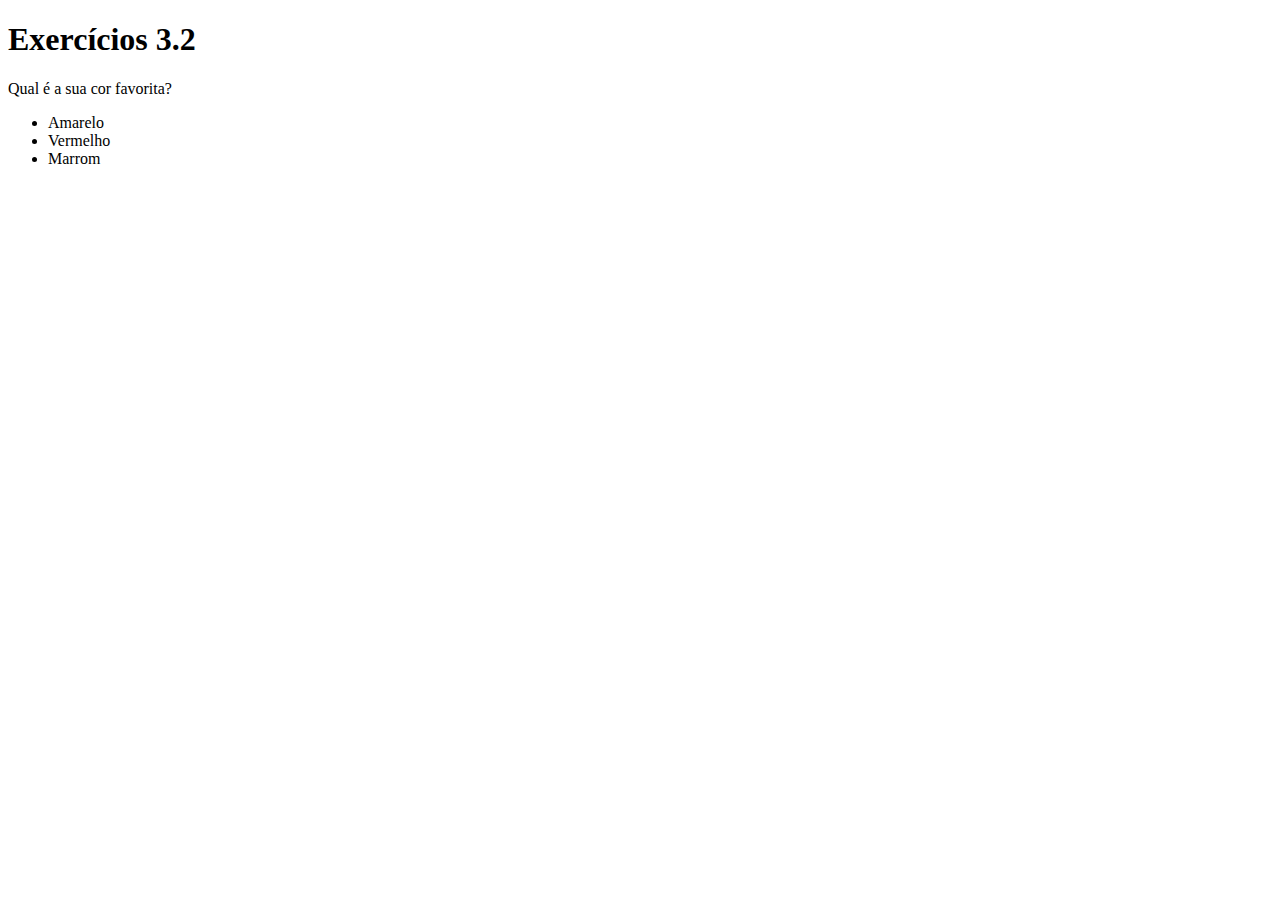
<file: fundamentos/bloco-3-introducao-a-html-e-css/dia-1-html-css-estruturas-de-pagina/index.html>
<!DOCTYPE html>
<!-- saved from url=(0032)http://127.0.0.1:5500/index.html -->
<html lang="pt-br"><head><meta http-equiv="Content-Type" content="text/html; charset=UTF-8">
    
    <title>HTML</title>
    
    <style>
/*         
    h1{
            font-size: 65px;
            color: orange;       
            font-family: sans-serif;
            line-height: 80px;
            text-align: center;
        }
        
        .list-style {
            background-color: blue;
            font-style: oblique;
        }


            p{
                 font-weight: 600;
                 font-size: 3em;            
                }
    
        body{
        font-size: 16px;
        background-color: blueviolet
    }

    
    ul{
        text-decoration: underline;
        font-style: italic;
    }
        #am {
            background-color: yellow;
        }

        #ver {
            background-color: red;
        }

        #mar {
            background-color: brown;
        } */
    </style>
  

</head>
  <body>
    <h1>Exercícios 3.2</h1>
    <p class="list-style">Qual é a sua cor favorita?</p>
    <ul class="list-style">
      <li id="am">Amarelo</li>
      <li id="ver">Vermelho</li>
      <li id="mar">Marrom</li>
    </ul>
  <!-- Code injected by live-server -->
<script type="text/javascript">
	// <![CDATA[  <-- For SVG support
	if ('WebSocket' in window) {
		(function () {
			function refreshCSS() {
				var sheets = [].slice.call(document.getElementsByTagName("link"));
				var head = document.getElementsByTagName("head")[0];
				for (var i = 0; i < sheets.length; ++i) {
					var elem = sheets[i];
					var parent = elem.parentElement || head;
					parent.removeChild(elem);
					var rel = elem.rel;
					if (elem.href && typeof rel != "string" || rel.length == 0 || rel.toLowerCase() == "stylesheet") {
						var url = elem.href.replace(/(&|\?)_cacheOverride=\d+/, '');
						elem.href = url + (url.indexOf('?') >= 0 ? '&' : '?') + '_cacheOverride=' + (new Date().valueOf());
					}
					parent.appendChild(elem);
				}
			}
			var protocol = window.location.protocol === 'http:' ? 'ws://' : 'wss://';
			var address = protocol + window.location.host + window.location.pathname + '/ws';
			var socket = new WebSocket(address);
			socket.onmessage = function (msg) {
				if (msg.data == 'reload') window.location.reload();
				else if (msg.data == 'refreshcss') refreshCSS();
			};
			if (sessionStorage && !sessionStorage.getItem('IsThisFirstTime_Log_From_LiveServer')) {
				console.log('Live reload enabled.');
				sessionStorage.setItem('IsThisFirstTime_Log_From_LiveServer', true);
			}
		})();
	}
	else {
		console.error('Upgrade your browser. This Browser is NOT supported WebSocket for Live-Reloading.');
	}
	// ]]>
</script>
</body></html>
</file>
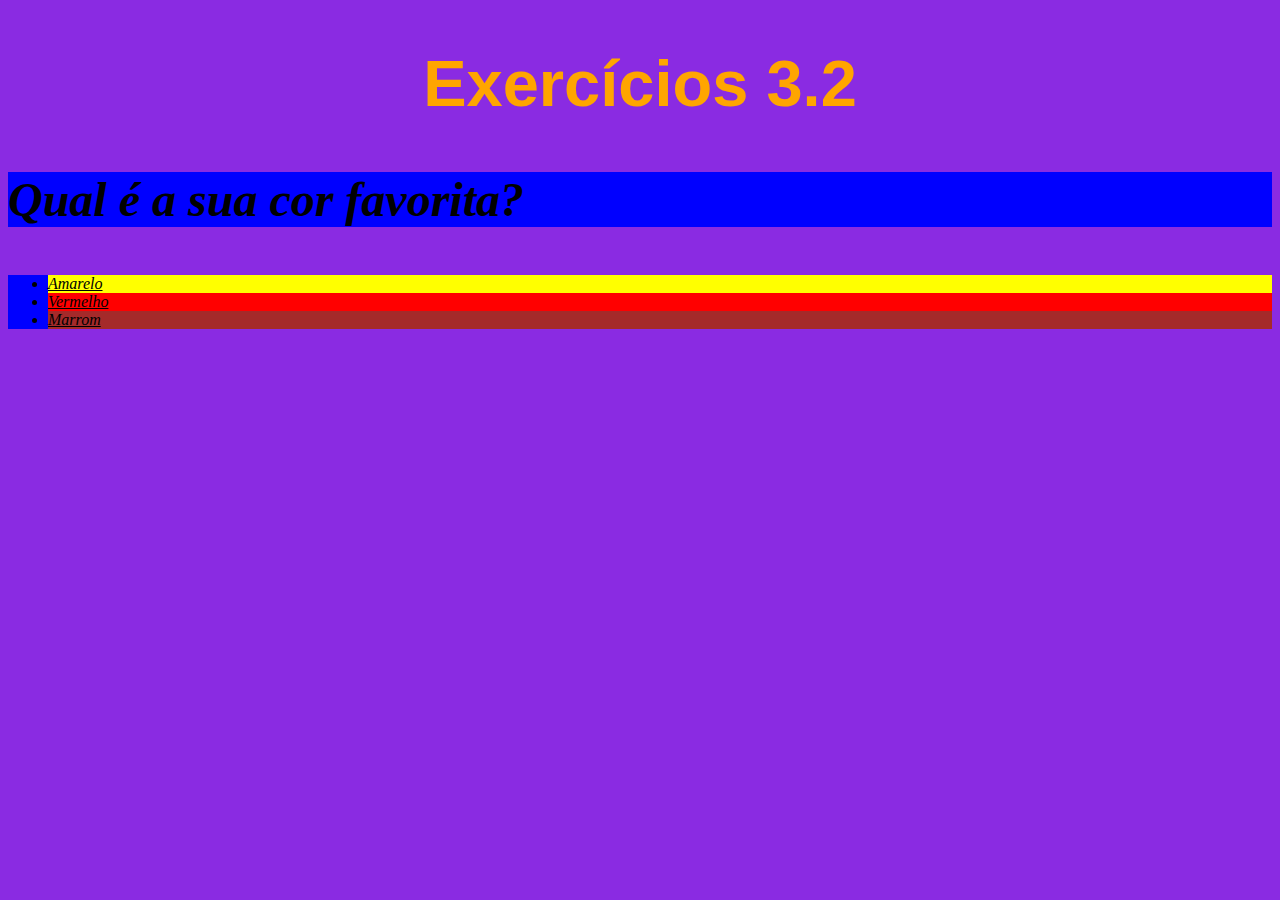
<file: fundamentos/bloco-3-introducao-a-html-e-css/dia-2-html-css-primeiros-passos-em-css/index.html>
<!DOCTYPE html>
<html lang="pt-br">
  <head>
    <meta charset="UTF-8">
    <title>HTML</title>
    <style>
        h1{
            font-size: 65px;
            color: orange;       
            font-family: sans-serif;
            line-height: 80px;
            text-align: center;
        }
        
        .list-style {
            background-color: blue;
            font-style: oblique;
        }


            p{
                 font-weight: 600;
                 font-size: 3em;            
                }
    
        body{
        font-size: 16px;
        background-color: blueviolet
    }

    
    ul{
        text-decoration: underline;
        font-style: italic;
    }
        #am {
            background-color: yellow;
        }

        #ver {
            background-color: red;
        }

        #mar {
            background-color: brown;
        }
    </style>
  

</head>
  <body>
    <h1>Exercícios 3.2</h1>
    <p class="list-style">Qual é a sua cor favorita?</p>
    <ul class="list-style">
      <li id="am">Amarelo</li>
      <li id="ver">Vermelho</li>
      <li id="mar">Marrom</li>
    </ul>
  </body>
</html>
</file>
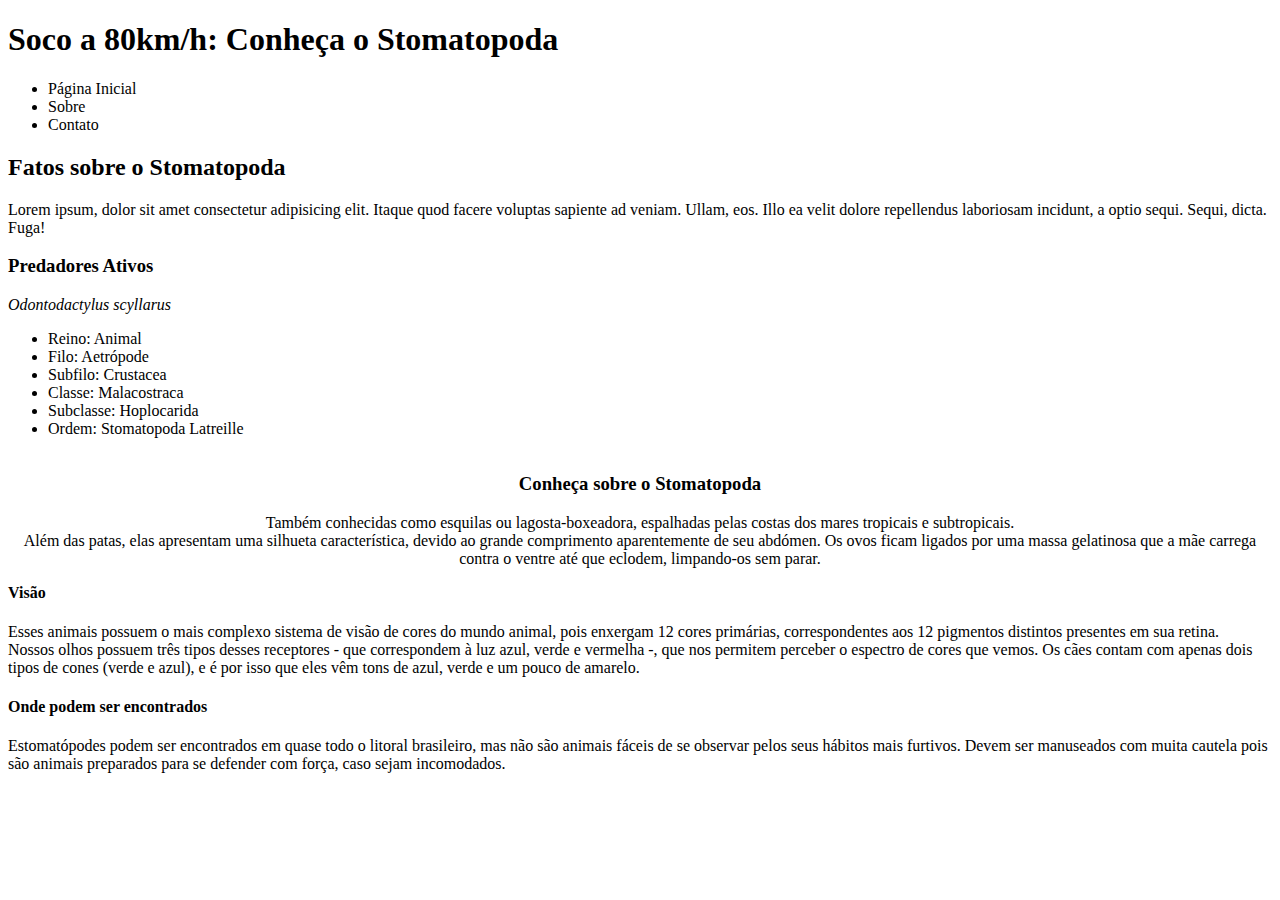
<file: fundamentos/bloco-3-introducao-a-html-e-css/dia-4-html-semantico/index.html>
<!DOCTYPE html>
<html>
  <head>
    <meta charset="UTF-8" />
    <meta name="viewport" content="width=device-width" />
  </head>
    <link rel="stylesheet" href="index.css">
    <title>Stomatopoda</title>
    <body>
    <header><h1>Soco a 80km/h: Conheça o Stomatopoda</h1>
    <nav>
        <ul>
            <li>Página Inicial</li>
            <li>Sobre</li>
            <li>Contato</li>
        </ul>
    </nav> 
    </header>    
    <main>
        <article>
            <h2>Fatos sobre o Stomatopoda</h2>
            <p>Lorem ipsum, dolor sit amet consectetur adipisicing elit. Itaque quod facere voluptas sapiente ad veniam. Ullam, eos. Illo ea velit dolore repellendus laboriosam incidunt, a optio sequi. Sequi, dicta. Fuga!</p>
        </article>
        <section>
            <h3>Predadores Ativos</h3>
                <em>Odontodactylus scyllarus </em>
                <ul>
                    <li>Reino: Animal </li>
                    <li>Filo: Aetrópode</li>
                    <li>Subfilo: Crustacea</li>
                    <li>Classe: Malacostraca </li>
                    <li>Subclasse: Hoplocarida</li>
                    <li>Ordem: Stomatopoda Latreille </li>
                </ul>
         </section>

         <section class="first-section" img src="https://media.istockphoto.com/photos/magnifying-glasses-picture-id1158746384?s=612x612">
             <h3>Conheça sobre o Stomatopoda</h3>
             <p>Também conhecidas como esquilas ou lagosta-boxeadora, espalhadas pelas costas dos mares tropicais e subtropicais. <br>Além das patas, elas apresentam uma silhueta característica, devido ao grande comprimento aparentemente de seu abdómen. Os ovos ficam ligados por uma massa gelatinosa que a mãe carrega contra o ventre até que eclodem, limpando-os sem parar.</p>
         </section>
    
         <section img src="https://media.istockphoto.com/photos/digital-eye-wave-lines-stock-background-stock-video-picture-id1226241649?s=612x612" >
             <h4>Visão</h4>
             <p>Esses animais possuem o mais complexo sistema de visão de cores do mundo animal, pois enxergam 12 cores primárias, correspondentes aos 12 pigmentos distintos presentes em sua retina.<br>Nossos olhos possuem três tipos desses receptores - que correspondem à luz azul, verde e vermelha -, que nos permitem perceber o espectro de cores que vemos. Os cães contam com apenas dois tipos de cones (verde e azul), e é por isso que eles vêm tons de azul, verde e um pouco de amarelo.</p>
         </section>
        
        <section img src="https://pbs.twimg.com/media/EYaMXkfXYAA-CGV.jpg" >
            <h4>Onde podem ser encontrados</h4>
            <p>Estomatópodes podem ser encontrados em quase todo o litoral brasileiro, mas não são animais fáceis de se observar pelos seus hábitos mais furtivos. Devem ser manuseados com muita cautela pois são animais preparados para se defender com força, caso sejam incomodados.

            </p>
        </section>

        </main>
    
</body>
</html>
</file>
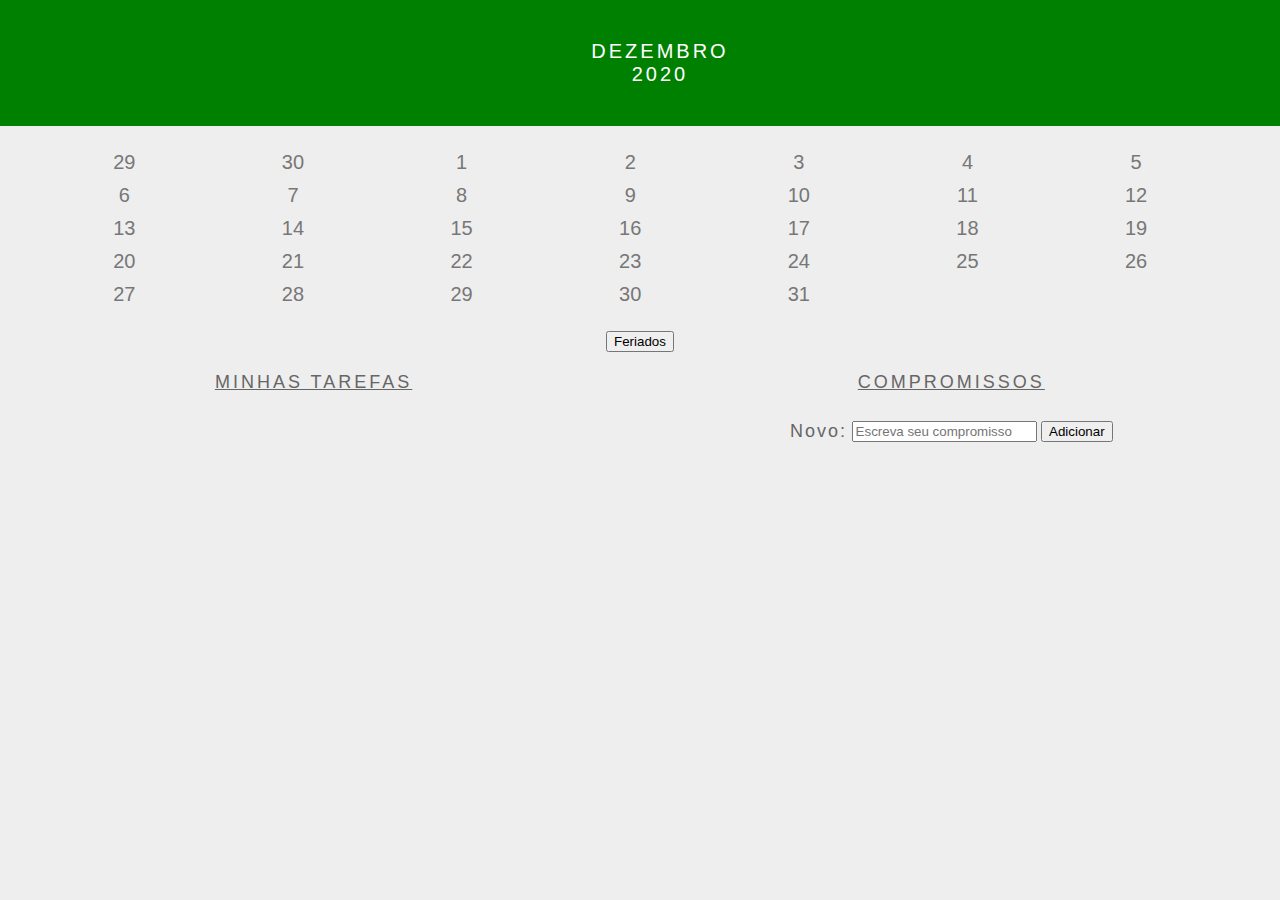
<file: fundamentos/bloco-5-javascript-dom-eventos-e-web-storage/dia-3-javascript-eventos/index.html>
<!DOCTYPE html>
<html>
  <head>
    <link rel="stylesheet" href="style.css">
    <meta charset="UTF-8" />
    <meta name="viewport" content="width=device-width" />
    <title>Calendar</title>
    <link rel="stylesheet" href="style.css">
  </head>
  <body>
    <header class="month-container">
      <ul>
        <li id="month">Dezembro</li>
        <li id="year">2020</li>
      </ul>
    </header>
    <div class="week-days-container">
      <ul class="week-days">
      </ul>
    </div>
    <div class="days-container">
      <ul id="days">
      </ul>
    </div>
    <div class="buttons-container">
    </div>
    <section class="tasks-container">
      <div class="my-tasks">
        <h3>MINHAS TAREFAS</h3>
      </div>
      <div class="input-container">
        <h3>COMPROMISSOS</h3>
        <label for="task-input">Novo:</label>
        <input type="text"
          id="task-input"
          placeholder="Escreva seu compromisso"
        >
        <button id="btn-add">Adicionar</button>
      </div>
      <div class="task-list-container">
        <ul class="task-list">
        </ul>
      </div>
    </section>
    <script src="script.js"></script>
  </body>
</html>
</file>
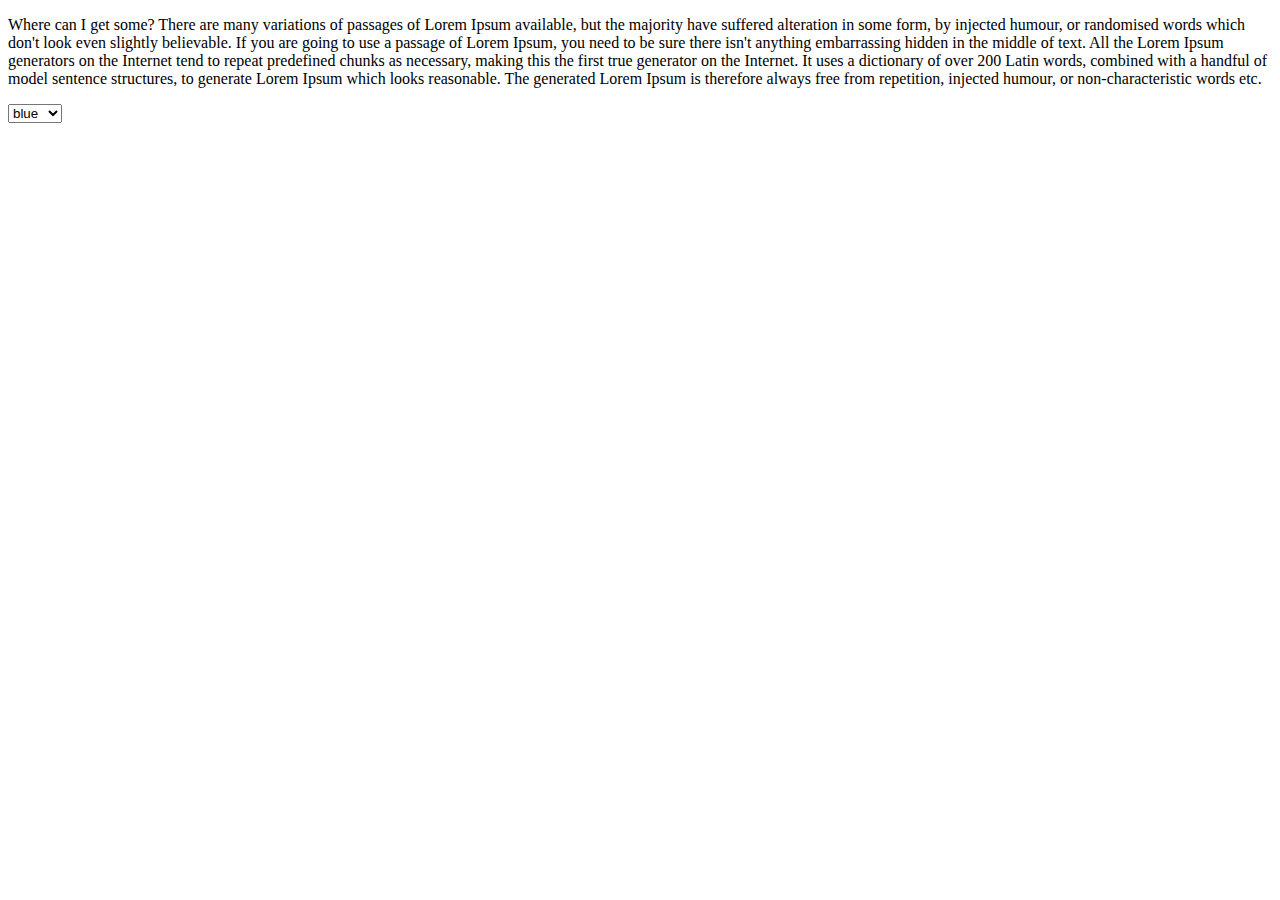
<file: fundamentos/bloco-5-javascript-dom-eventos-e-web-storage/dia-4-javascript-web-storage/index.html>
<!DOCTYPE html>
<html lang="en">
<head>
    <meta charset="UTF-8">
    <meta http-equiv="X-UA-Compatible" content="IE=edge">
    <meta name="viewport" content="width=device-width, initial-scale=1.0">
    <title>Document</title>
</head>
<body>
  
    <p>Where can I get some?
        There are many variations of passages of Lorem Ipsum available, but the majority have suffered alteration in some form, by injected humour, or randomised words which don't look even slightly believable. If you are going to use a passage of Lorem Ipsum, you need to be sure there isn't anything embarrassing hidden in the middle of text. All the Lorem Ipsum generators on the Internet tend to repeat predefined chunks as necessary, making this the first true generator on the Internet. It uses a dictionary of over 200 Latin words, combined with a handful of model sentence structures, to generate Lorem Ipsum which looks reasonable. The generated Lorem Ipsum is therefore always free from repetition, injected humour, or non-characteristic words etc.</p>
    
    <select name="change-color" id="colors">
      <option value="blue">blue</option>
      <option value="black">black</option>
      <option value="white">white</option> 
      <option value="red">red</option>
    </select>
    
    
    
    
        <script src="./script.js"></script>
</body>
</html>
</file>
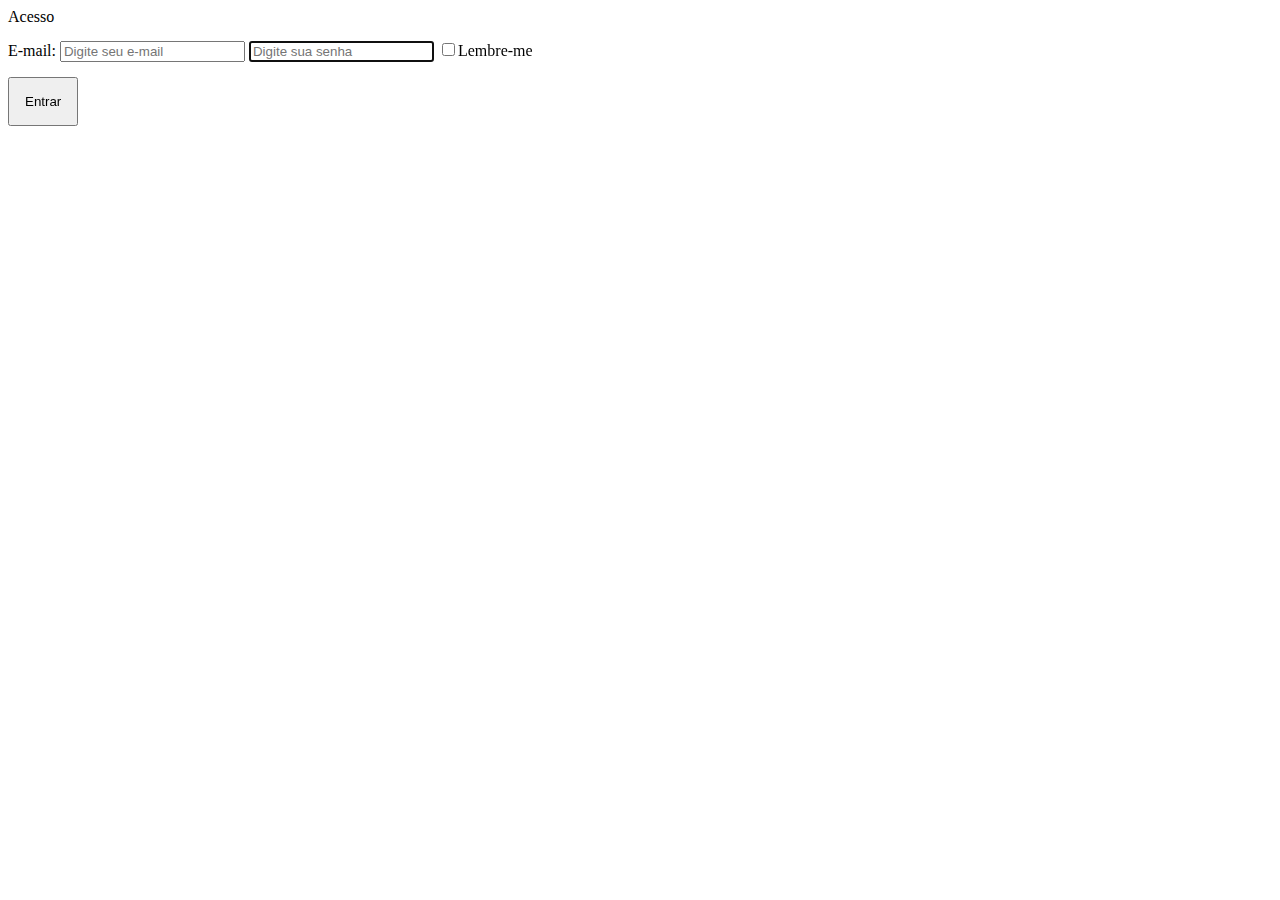
<file: fundamentos/bloco-6-html-e-css-forms-flexbox-e-responsivo/dia-1-html-css-forms/index.html>
<!DOCTYPE html>
<html lang="pt-br">
<head>
    <meta charset="UTF-8">
    <meta http-equiv="X-UA-Compatible" content="IE=edge">
    <meta name="viewport" content="width=device-width, initial-scale=1.0">
    <title>Document</title>
    <link rel="stylesheet" href="style.css">
</head>
<body>
    <h1<strong>Acesso</strong></h1>
    <form action="" method="GET">
       <label for="input-email">E-mail:
        <input type="email" name="nome" id="input-email" placeholder="Digite seu e-mail" autocomplete="off" required>
        <input type="password" name="senha" id="input-email" placeholder="Digite sua senha" autofocus required>
        <input type="checkbox" type="text" name="text">Lembre-me</input>
        <button type="submit" id="acess-button">Entrar</button>
    </label>
    </form>
    
</body>
</html>
</file>
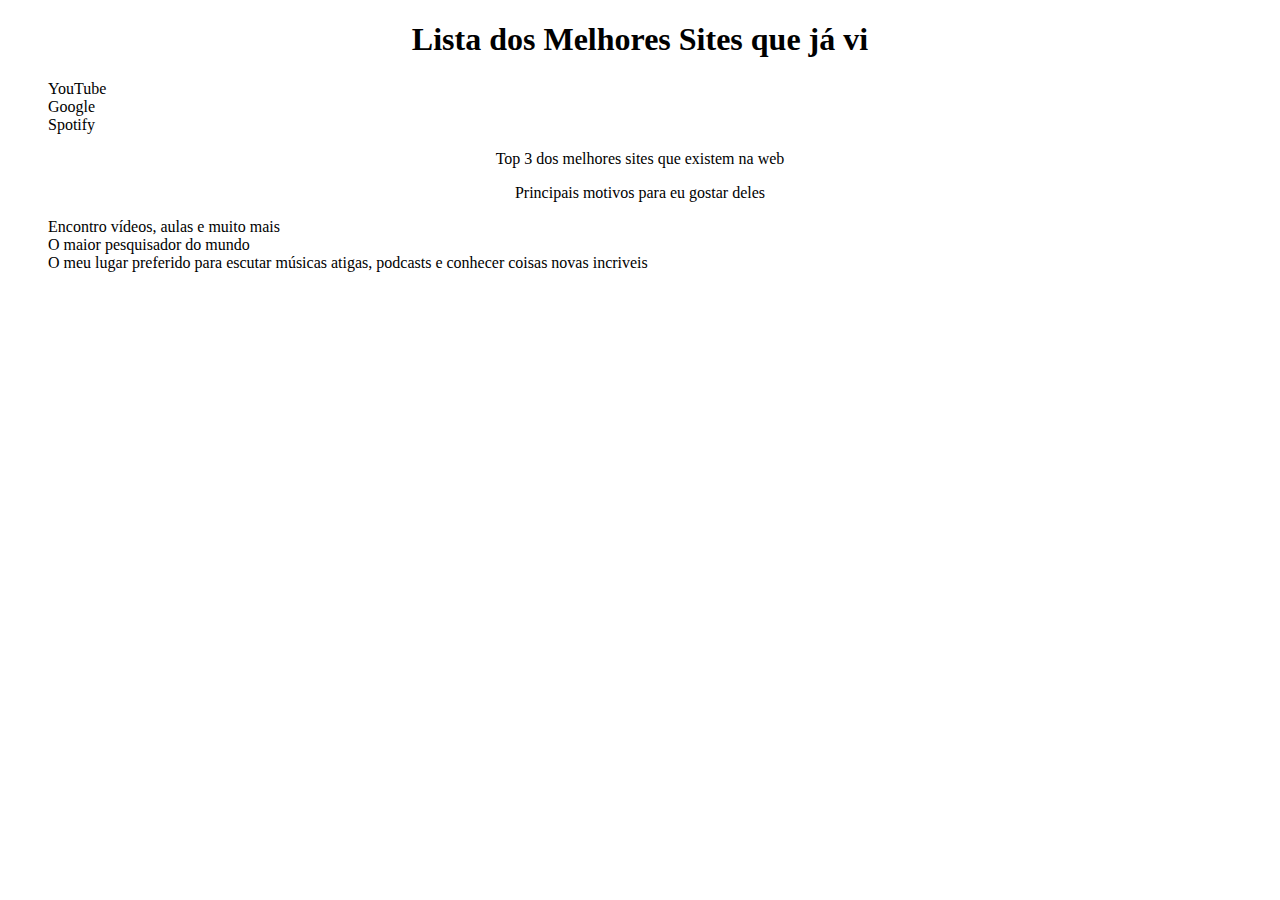
<file: fundamentos/bloco-3-introducao-a-html-e-css/dia-3-html-css-seletores-e-posicionamento/agrupando-seletores.html>
<!DOCTYPE html>
<html lang="pt-br">
  <head>
    <meta charset="UTF-8">
    <title>Agrupando Seletores</title>
    <link rel="stylesheet" href="agrupando-seletores.css">
  </head>
  <body>
    <h1>Lista dos Melhores Sites que já vi</h1>
    <ol> 
    <li>YouTube</li>
    <li>Google</li>
    <li>Spotify</li>
    </ol>
    <p>Top 3 dos melhores sites que existem na web</p>
    <p>Principais motivos para eu gostar deles</p>
    <ol>
      <li>Encontro vídeos, aulas e muito mais</li>
      <li>O maior pesquisador do mundo</li>
      <li> O meu lugar preferido para escutar músicas atigas, podcasts e conhecer coisas novas incriveis</li>
    </ol>
  </body>
</html>
</file>
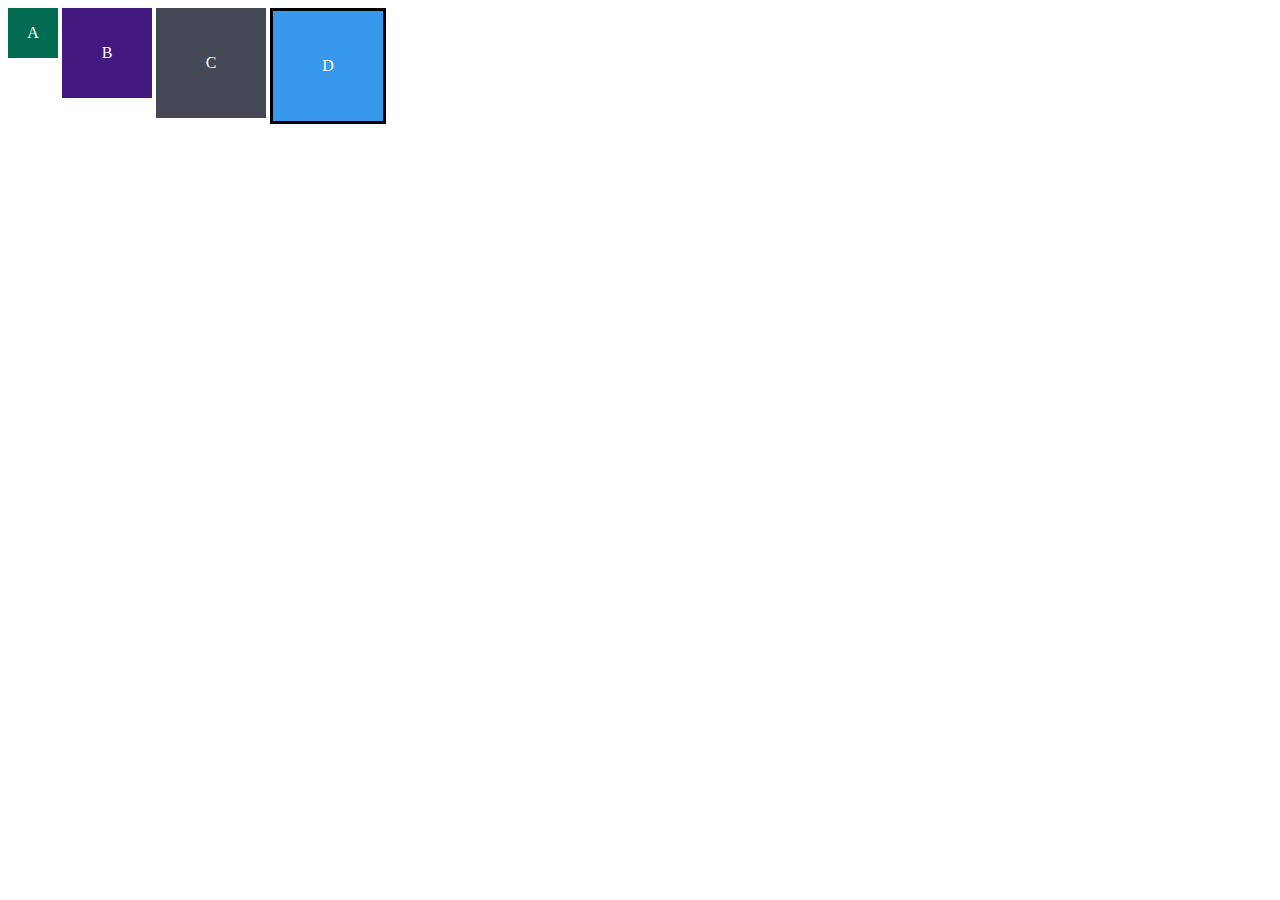
<file: fundamentos/bloco-3-introducao-a-html-e-css/dia-3-html-css-seletores-e-posicionamento/box-model.html>
<!DOCTYPE html>
<html lang="en">
<head>
  <meta charset="UTF-8">
  <meta name="viewport" content="width=device-width, initial-scale=1.0">
  <title>Exercício de Fixação: box model</title>
  <link rel="stylesheet" href="box-model.css">
</head>
<body>
  <div class="caixa width-and-height" style="background: #036b52">A</div>
  <div class="caixa width-and-height padding" style="background: #41197f;">B</div>
  <div class="caixa width-and-height padding margin" style="background: #444955">C</div>
  <div class="caixa width-and-height padding margin border" style="background: #3898EC">D</div>
</body>
</html>
</file>
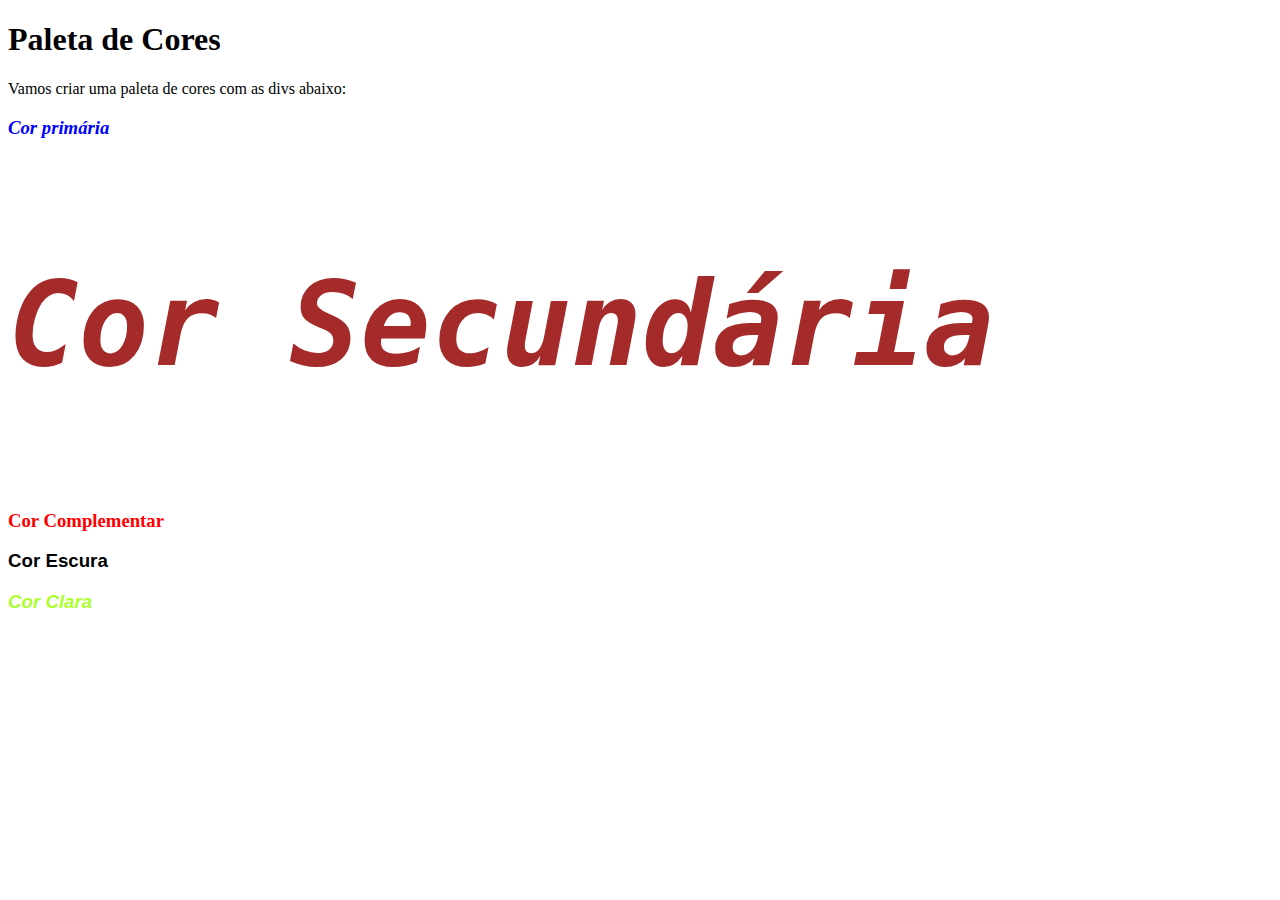
<file: fundamentos/bloco-3-introducao-a-html-e-css/dia-3-html-css-seletores-e-posicionamento/pseudoclasses.html>
<!DOCTYPE html>
<html lang="pt-br">
<head>
  <meta charset="UTF-8">
  <title>Pseudoclasses</title>
  <link rel="stylesheet" href="pseudoclasses.css">
</head>
<body>
  <h1>Paleta de Cores</h1>
  <p>Vamos criar uma paleta de cores com as divs abaixo:</p>
  <div id="azul">
    <h3>Cor primária</h3>
  </div>
  <div id="marrom">
    <h3>Cor Secundária</h3>
  </div>
  <div id="vermelho">
    <h3>Cor Complementar</h3>
  </div>
  <div id="preto">
    <h3>Cor Escura</h3>
  </div>
  <div id="verde-claro">
    <h3>Cor Clara</h3>
  </div>
</body>
</html>
</file>
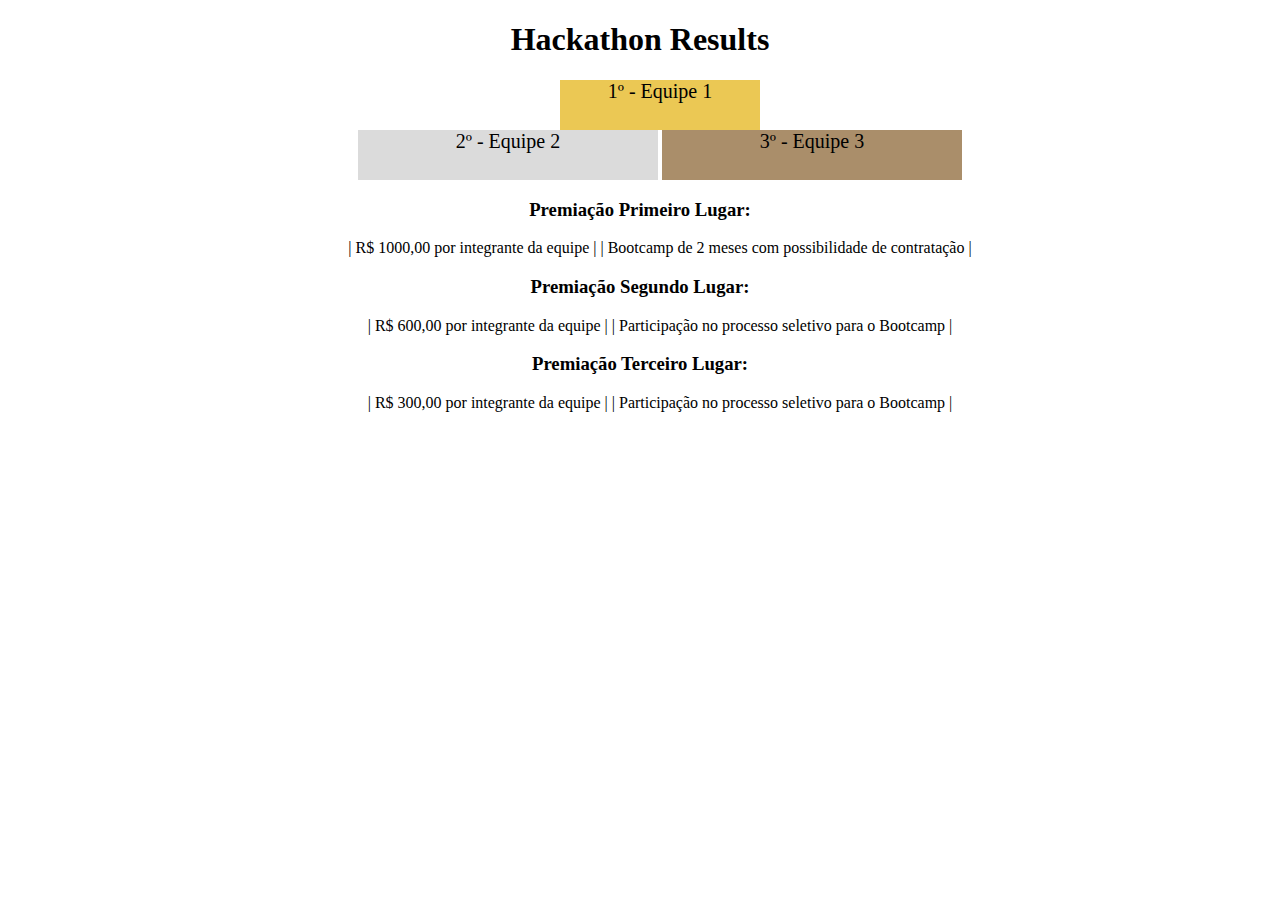
<file: fundamentos/bloco-3-introducao-a-html-e-css/dia-4-html-semantico/html-semantico.html>
<!DOCTYPE html>
<html lang="pt">
  <head>
    <meta charset="UTF-8">
    <meta name="viewport" content="width=device-width, initial-scale=1.0">
    <title>Ranking</title>
    <link rel="stylesheet" href="html-semantico.css">
    <style>
      /* h1 {
        text-align: center;
      }

      .first {
        background-color: rgb(235, 200, 84);
        font-size: 20px;
        height: 50px;
        text-align: center;
        width: 200px;
      }

      .second {
        background-color: rgb(219, 219, 219);
        font-size: 20px;
        height: 50px;
        text-align: center;
        width: 300px;
      }

      .third {
        background-color: rgb(170, 142, 106);
        font-size: 20px;
        height: 50px;
        text-align: center;
        width: 300px;
      } */

    </style>
  </head>
  <body>
    <header>
      <h1>Hackathon Results</h1>
    </header>
    <section>
      <ul>
        <li class="first">1º - Equipe 1</li><br>
        <li class="second">2º - Equipe 2</li>
        <li class="third">3º - Equipe 3</li>
      </ul>
    </section>
    <section>
      <h3>Premiação Primeiro Lugar:</h3>
      <ul>
        <li>| R$ 1000,00 por integrante da equipe |</li>
        <li>| Bootcamp de 2 meses com possibilidade de contratação |</li>
      </ul>
      <h3>Premiação Segundo Lugar:</h3>
      <ul>
        <li>| R$ 600,00 por integrante da equipe |</li>
        <li>| Participação no processo seletivo para o Bootcamp |</li>
      </ul>
      <h3>Premiação Terceiro Lugar:</h3>
      <ul>
        <li>| R$ 300,00 por integrante da equipe |</li>
        <li>| Participação no processo seletivo para o Bootcamp |</li>
      </ul>
    </section>
  </body>
</html>
</file>
<file: fundamentos/bloco-3-introducao-a-html-e-css/dia-4-html-semantico/index.css>
.first-section {
     text-align: center;
     float: right
}
</file>
<file: fundamentos/bloco-5-javascript-dom-eventos-e-web-storage/dia-3-javascript-eventos/style.css>
* {
    margin: 0;
  }
  
  body {
    font-family: Verdana, Geneva, Tahoma, sans-serif;
    background-color: #eee;
  }
  
  button {
    margin: 20px;
  }
  
  #btn-add {
    margin: 0;
  }
  
  .buttons-container {
    background-color: #eee;
    display: inline-block;
    text-align: center;
    width: 100%;
  }
  
  #days {
    margin: 0;
  }
  
  #days li {
    color: #777;
    display: inline-block;
    font-size:20px;
    margin: 5px 0;
    text-align: center;
    vertical-align: middle;
    width: 13.6%;
  }
  
  .input-container {
    width: 49%;
    height: 100px;
    display: inline-block;
  }
  
  input {
    margin-top: 8px;
  }
  
  label {
    color: #666;
    font-size: 18px;
    font-weight: 500;
    letter-spacing: 2px;
    vertical-align: middle;
  }
  
  .month-container {
    background: green;
    padding: 40px 25px;
    text-align: center;
  }
  
  .month-container ul li {
    color:white;
    font-size: 20px;
    letter-spacing: 3px;
    list-style-type: none;
    text-transform: uppercase;
  }
  
  .my-tasks {
    clear: both;
    float: left;
    height: 100px;
    vertical-align: middle;
    width: 49%;
  }
  
  .my-tasks div {
    border: 1px solid black;
    border-radius: 100%;
    box-shadow: 0 4px 8px 0 rgba(0, 0, 0, 0.2), 0 6px 20px 0 rgba(0, 0, 0, 0.19);
    display: inline-block;
    height: 35px;
    margin-left: 10px;
    vertical-align: middle;
    width: 35px;
  }
  
  .my-tasks div:hover {
    height: 45px;
    width: 45px;
  }
  
  .my-tasks span {
    color: #666;
    font-size: 18px;
    font-weight: 500;
    letter-spacing: 3px;
    padding-bottom: 10px;
    vertical-align: middle;
  }
  
  .tasks-container {
    height: 130px;
    justify-content: center;
    text-align: center;
    width: 100%;
  }
  
  .tasks-container h3 {
    color: #666;
    font-size: 18px;
    font-weight: 500;
    margin-bottom: 20px;
    text-decoration: underline;
    letter-spacing: 3px;
  }
  
  .task-list {
    margin-top: 20px;
  }
  
  .task-list-container {
    display: inline-block;
  }
  
  .task-list-container ul {
    list-style-type: none;
    padding: 0;
    color: #666;
    font-size: 18px;
    font-weight: 500;
    letter-spacing: 2px;
    vertical-align: middle;
  }
  
  .week-days-container {
    margin-left: 35px;
  }
  
  .week-days li {
    color: #666;
    display: inline-block;
    text-align: center;
    vertical-align: middle;
    width: 13.6%;
  }
  
  .week-days {
    font-size: 20px;
    margin: 0px;
    padding: 10px 0;
  }
</file>
<file: fundamentos/bloco-6-html-e-css-forms-flexbox-e-responsivo/dia-1-html-css-forms/style.css>
#acess-button {
    padding: 15px;
    display: block;
    margin-top: 15px;
}

#input-email {
    margin-top: 15px;
}
</file>
<file: fundamentos/bloco-3-introducao-a-html-e-css/dia-3-html-css-seletores-e-posicionamento/agrupando-seletores.css>
h1, p {
    text-align: center;

}

li:hover {
    color: chartreuse;
    font-family: monospace;
}

li {
    list-style: none;
}
</file>
<file: fundamentos/bloco-3-introducao-a-html-e-css/dia-3-html-css-seletores-e-posicionamento/box-model.css>
.caixa {
    color: white;
    display: inline-block;
    line-height: 50px;
    text-align: center;
    vertical-align: top;
  }
  
  .width-and-height {
    height: 50px;
    width: 50px;
  }
  
  /* insira na classe abaixo um padding de 20px para aplicá-lo aos itens B, C e D */
  .padding {
      padding: 20px;
  
  }
  
  /* insira na classe abaixo uma margem de 30px para aplicá-la aos itens C e D */
  .margin { 
         padding: 30px;
  }
  
  /* insira na classe abaixo uma borda com valor '5px solid black' para aplicá-la ao item D */
  .border {
    border-style: solid;
    border-color: black;
}
</file>
<file: fundamentos/bloco-3-introducao-a-html-e-css/dia-3-html-css-seletores-e-posicionamento/pseudoclasses.css>
div:hover {
    border-style: solid;
}

#azul {
    color: blue;
    font-family: cursive;
    font-style: italic;
}
#vermelho {
    color: red;
    font-family: fantasy;
}
#marrom {
    color: brown;
    font-family: monospace;
    font-size: 100px;
    font-style: italic;
}
#preto {
    color:black;
    font-family: sans-serif;
}
#verde-claro {
    color: greenyellow;
    font-family: -apple-system, BlinkMacSystemFont, 'Segoe UI', Roboto, Oxygen, Ubuntu, Cantarell, 'Open Sans', 'Helvetica Neue', sans-serif;
    font-style: italic;
}
</file>
<file: fundamentos/bloco-3-introducao-a-html-e-css/dia-4-html-semantico/html-semantico.css>
h1 {
    text-align: center;
  }

  .first {
    background-color: rgb(235, 200, 84);
    font-size: 20px;
    height: 50px;
    text-align: center;
    width: 200px;
    display: inline-block;
}

  .second {
    background-color: rgb(219, 219, 219);
    font-size: 20px;
    height: 50px;
    text-align: center;
    width: 300px;
    display: inline-block;
}

  .third {
    background-color: rgb(170, 142, 106);
    font-size: 20px;
    height: 50px;
    text-align: center;
    width: 300px;
    display: inline-block;
  }
  section {
      text-align: center;
  } 

   li {
       text-align: center;
       display: inline;
       list-style: none;
    }
</file>
